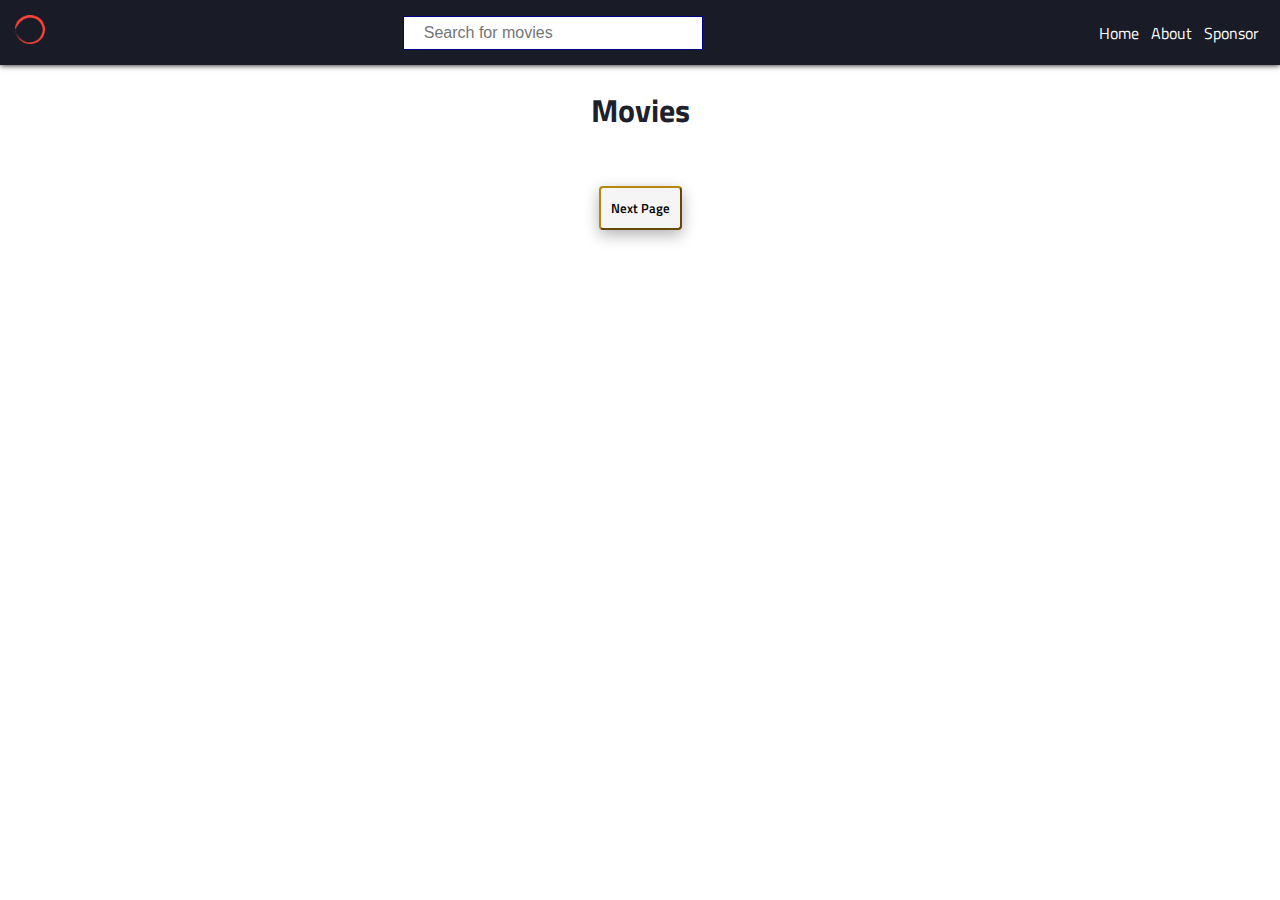
<file: index.html>
<!DOCTYPE html>
<html lang="en">
<head>
    <meta charset="UTF-8">
    <meta http-equiv="X-UA-Compatible" content="IE=edge">
    <meta name="viewport" content="width=device-width, initial-scale=1.0">
    <link href="/styles.css" rel="stylesheet">
    <link href="https://fonts.googleapis.com/css2?family=Titillium+Web:ital,wght@0,200;0,300;0,400;0,600;0,700;1,200;1,300;1,400;1,600&display=swap" rel="stylesheet">
    <script src="/app.js" defer></script>
    <title>Movie App</title>
</head>
<body class="body">
    <nav>
        <div>
            <a href="/index.html">
                <img src="/red-1618916_640.png" alt="">
            </a>
        </div>
        <div class="searchDiv">
            <form id="form">
            <input type="search" placeholder="Search for movies" class="searchBox">
        </form>
        </div>
        <div>
            <ul>
                <li><a href="#">Home</a></li>
                <li><a href="#">About</a></li>
                <li><a href="#">Sponsor</a></li>
            </ul>
        </div>  
        <input class="hidden" type="checkbox" id="menuToggle">
                <label class="menu-btn" for="menuToggle">
                    <div class="menu"></div>
                    <div class="menu"></div>
                    <div class="menu"></div>
                </label>  
    </nav>

    <header>
        <h1>Movies</h1>
    </header>

    <div class="container"></div>
    <div class="btnDiv">
        <input type="button" value="Prev. Page" class="button hideBtn">
        <input type="button" value="Next Page" class="button">
    </div>
</body>
</html>
</file>
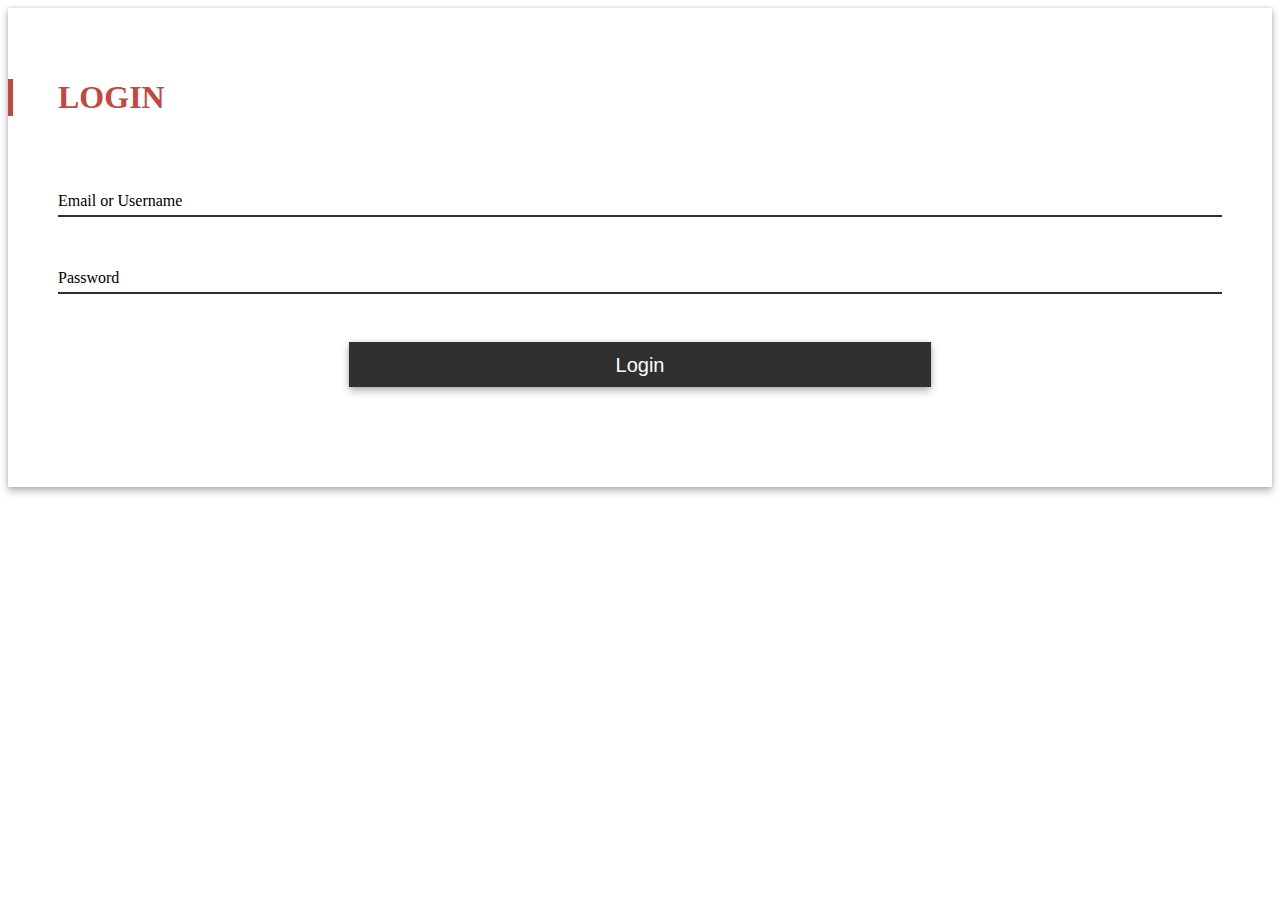
<file: login.html>
<!DOCTYPE html>
<html lang="en">
<head>
    <meta charset="UTF-8">
    <meta http-equiv="X-UA-Compatible" content="IE=edge">
    <meta name="viewport" content="width=device-width, initial-scale=1.0">
    <link href="/styles.css" rel="stylesheet">
    <link href="https://fonts.googleapis.com/css2?family=Titillium+Web:ital,wght@0,200;0,300;0,400;0,600;0,700;1,200;1,300;1,400;1,600&display=swap" rel="stylesheet">
    <title>Login/Register</title>
    <style>
        .body{
			background: #2C343B;
      padding: 5px;
		}
		h1.head-title {
			position: relative;
			color: #c44741;
			text-transform: uppercase;
		}
		h1.head-title:before {
			content: '';
			position: absolute;
			left: -50px;
			height: 100%;
			width: 5px;
			background: #c44741;
		}
		button{
			height: 45px;
			line-height: 39px;
			width: 50%;
			background: #303030;
			transition: all .25s;
			border: none;
			border: solid 3px #303030;
			color: #fff;
			font-size: 20px;
			margin: 50px auto !important;
			display: block;
      color: #fff !important;
			box-shadow: 0 0 4px rgba(0,0,0,0.14), 0 4px 8px rgba(0,0,0,0.28);
		}
		button:focus{
			outline: none;
		}
		button:hover{
			background: transparent;
			color: #303030 !important;
			width: 55%;
			box-shadow: none;
		}
		
		.login{
			background: #fff;
			padding: 50px;
			box-shadow: 0 0 4px rgba(0,0,0,0.14), 0 4px 8px rgba(0,0,0,0.28);
		}
		
		.login input[type="text"],.login input[type="password"]{
			border: none;
			background: transparent;
			height: 45px;
			width: 100%;
			margin-top: 30px;
		}
		.login input:hover,.register input:hover,.login input:focus,.register input:focus{
			outline: none;
		}
		.login label,.register label{
			display: block;
		}
		.login > div,.register > div{
			position: relative;
		}
		.login > div:after,.register > div:after, .login > div:before,.register > div:before{
			content: '';
			position: absolute;
			top: 100%;
			width: 0%;
			background: #C44741;
			left: 50%;
			height: 2px;
			transition: all .25s; 
			
		}
		.login > div:before{
			background: #303030;
		}
		.register > div:after{
			background: #303030;
		}
		.register > div:before{
			background: #fff;
		}
		.login > div.trans:after,.register > div.trans:after, .login > div:before,.register > div:before{
			width: 100%;
			left: 0;
		}
		.login > div:not(.gender) label,.register > div:not(.gender) label{
			position: absolute;
			bottom: 5px;
			left: 0;
			transition: all .25s;
			pointer-events: none;
			font-weight: normal;
		}
		.login > div:not(.gender).trans label,.register > div:not(.gender).trans label{
			bottom: 30px;
			font-size: 12px;
			opacity: .5;
		}


    </style>
</head>
<body>
    
    <div class="login">
        <h1 class="head-title">Login</h1>
        <div class="uid">
            <label>Email or Username</label>
            <input type="text" name="">
        </div>
        <div class="pwd">
            <label>Password</label>
            <input type="password" name="">
        </div>
        <button class="buttonLog" type="submit">Login</button>
    </div>

    <script>
        let userInput = document.querySelector('.uid input')
        let btn = document.querySelector('.buttonLog')

        btn.addEventListener('click', () => {
            //console.log(userInput.value)
            localStorage.setItem('user', userInput.value)
            
        })
        let userEx = localStorage.getItem('user')
            console.log(userEx)

    </script>
</body>
</html>
</file>
<file: styles.css>
.body {
    margin: 0;
    font-family: 'Titillium Web';
}

h1 {
    color: rgb(8 10 23 / 93%);;
}

h3 {
    margin-top: 5px;
    margin-bottom: unset;
    color: #191B27;
    font-weight: 500;
}
span {
    margin-top: 0;
    color: slategray;
    font-weight: 500;
}
.container {
    display: flex;
    flex-wrap: wrap;
    justify-content: center;
    color: white;
}
.movie {
    width: 200px;
    display: flex;
    flex-wrap: wrap;
    flex-direction: column;
    text-align: center;
    border-radius: 4px;
    margin: 8px;
    /* color: black; */
    background-color: whitesmoke;
    box-shadow: 0 5px 15px rgba(0,0,0,0.3);
    position: relative;
    z-index: 0;
    overflow: hidden;
}
.movie:hover img {
    filter: brightness(0.15);
}
.movie:hover .hover_content {
    position: absolute;
    top: -14px;
    z-index: 455;
    min-height: 222px;
    opacity: 1;
    transform: translateY(2px);
}
.container img {
    width: inherit;
    min-height: 300px;
}
nav {
    display: flex;
    justify-content: space-between;
    height: 65px;
    align-items: center;
    background-color: rgb(8 10 23 / 93%);
    position: sticky;
    top: 0;
    box-shadow: 0 0 6px 0;
    padding: 0 15px;
    z-index: 2;
}
nav div:first-of-type {
    width: 3%;
}
nav img {
    width: 80%;
}
nav ul {
    display: flex;
}
nav ul li {
    list-style: none;
    padding: 0 6px;
}
nav a {
    text-decoration-line: none;
    color: white;
}
nav div.searchDiv {
    width: 24%;
}

nav div.searchDiv input {
    width: 100%;
    height: 34px;
    padding: 0 20px;
    font-size: 1rem;
    border: 1px solid darkblue;
    outline: none;
}
header {
    text-align: center;
}
.hover_content {
    overflow: hidden;
    position: absolute;
    bottom: 0;
    opacity: 0;
    transform: translateY(300px);
    transition-timing-function: ease;
    transition-duration: 1.2s;
}
.hidden, .menu-btn {
    display: none;
}
@media screen and (max-width: 800px) {
    nav div.searchDiv input {
        border-radius: 30px;
    }
    nav div:first-of-type {
        width: 8%;
    }
    nav div:nth-of-type(3) {
        display: none;
    }
    nav div:nth-of-type(2) {
        width: 47%;
    }
.menu-btn {
    position: relative;
    display: block;
    margin: 0;
    width: 20px;
    height: 15px;
    cursor: pointer;
    z-index: 2;
    padding: 10px;
    border-radius: 10px;
}
/* .hidden {
    display: block;
} */
.menu-btn .menu {
    display: block;
    width: 100%;
    height: 2px;
    border-radius: 2px;
    background: rgb(250, 246, 246);
}

.menu-btn .menu:nth-child(2) {
    margin-top: 4px;
    opacity: 1;
}

.menu-btn .menu:nth-child(3) {
    margin-top: 4px;
}

#menuToggle:checked + .menu-btn .menu {
    transition: transform 0.2s ease;
}

#menuToggle:checked + .menu-btn .menu:nth-child(1) {
    transform: translate3d(0, 6px, 0) rotate(45deg);
}

#menuToggle:checked + .menu-btn .menu:nth-child(2) {
    transform: rotate(-45deg) translate3d(-5.71429px, -6px, 0);
    opacity: 0;
}

#menuToggle:checked + .menu-btn .menu:nth-child(3) {
    transform: translate3d(0, -6px, 0) rotate(-45deg);
}

#menuToggle:checked ~ .nav-container {
    z-index: 1;
    display: flex;
    animation: menu-slide-left 0.3s ease;
}
@keyframes menu-slide-left {
    0% {
        transform: translateX(200px);
    }
    to {
        transform: translateX(0);
    }
}
}

.btnDiv {
    width: 100%;
    display: flex;
    justify-content: space-evenly;
    margin: 30px 0px;
}
.button {
    padding: 10px;
    background-color: whitesmoke;
    box-shadow: 0 5px 15px rgba(0,0,0,0.3);
    border-radius: 4px;
    font-family: 'Titillium Web';
    font-weight: 600;
    border-color: darkgoldenrod;
    cursor: pointer;
}
.hideBtn {
    display: none;
}
</file>
